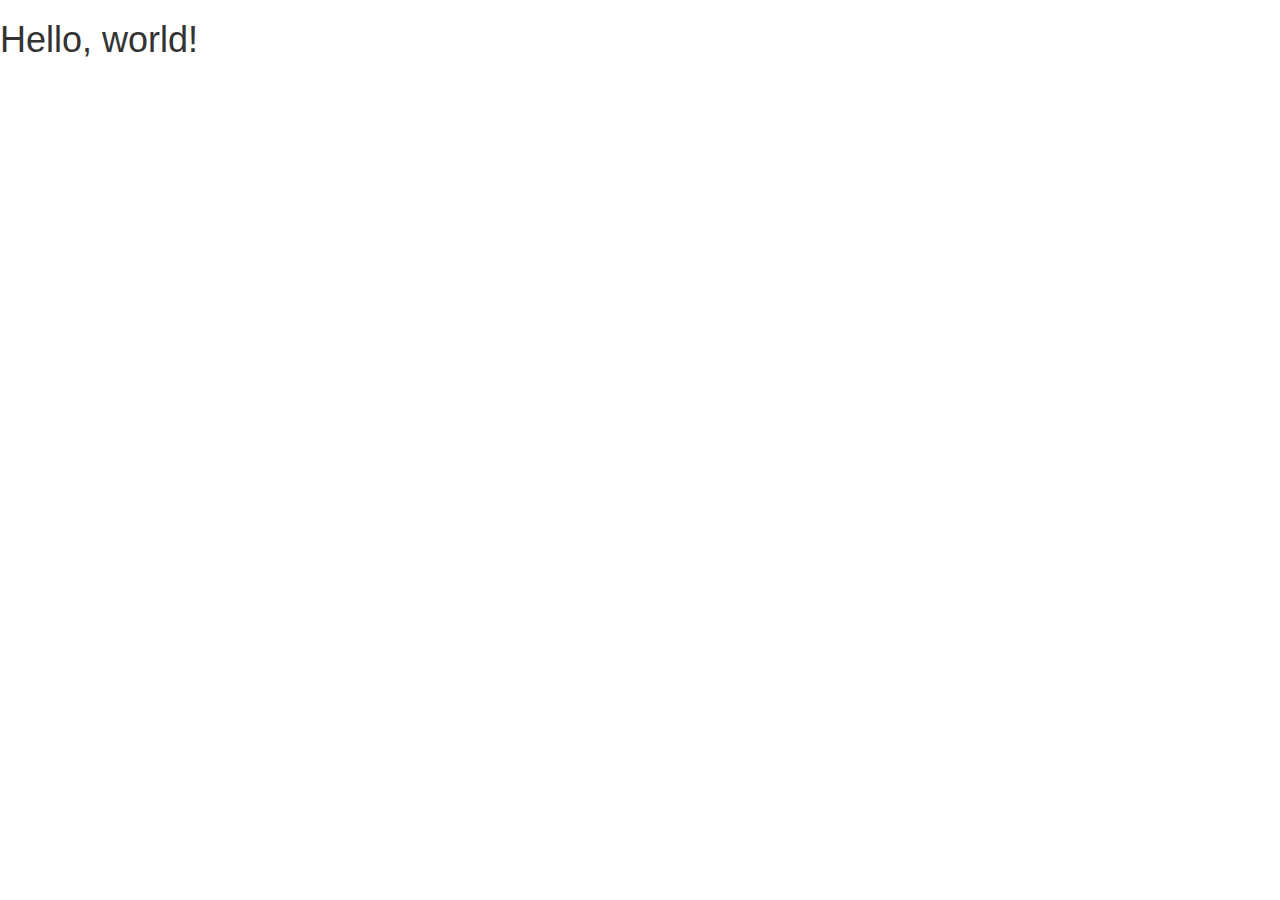
<file: AlbumDetails.html>
<!DOCTYPE html>
<html lang="en">
  <head>
    <meta charset="utf-8">
    <meta http-equiv="X-UA-Compatible" content="IE=edge">
    <meta name="viewport" content="width=device-width, initial-scale=1">
    <!-- The above 3 meta tags *must* come first in the head; any other head content must come *after* these tags -->
    <title>Album Details</title>

    <!-- Bootstrap -->
    <link href="Styles/bootstrap.css" rel="stylesheet">

    <!-- HTML5 shim and Respond.js for IE8 support of HTML5 elements and media queries -->
    <!-- WARNING: Respond.js doesn't work if you view the page via file:// -->
    <!--[if lt IE 9]>
      <script src="https://oss.maxcdn.com/html5shiv/3.7.2/html5shiv.min.js"></script>
      <script src="https://oss.maxcdn.com/respond/1.4.2/respond.min.js"></script>
    <![endif]-->
  </head>
  <body>
    <h1>Hello, world!</h1>

    <!-- jQuery (necessary for Bootstrap's JavaScript plugins) -->
    <script src="https://ajax.googleapis.com/ajax/libs/jquery/1.11.3/jquery.min.js"></script>
    <!-- Include all compiled plugins (below), or include individual files as needed -->
    <script src="Scripts/bootstrap.js"></script>
  </body>
</html>
</file>
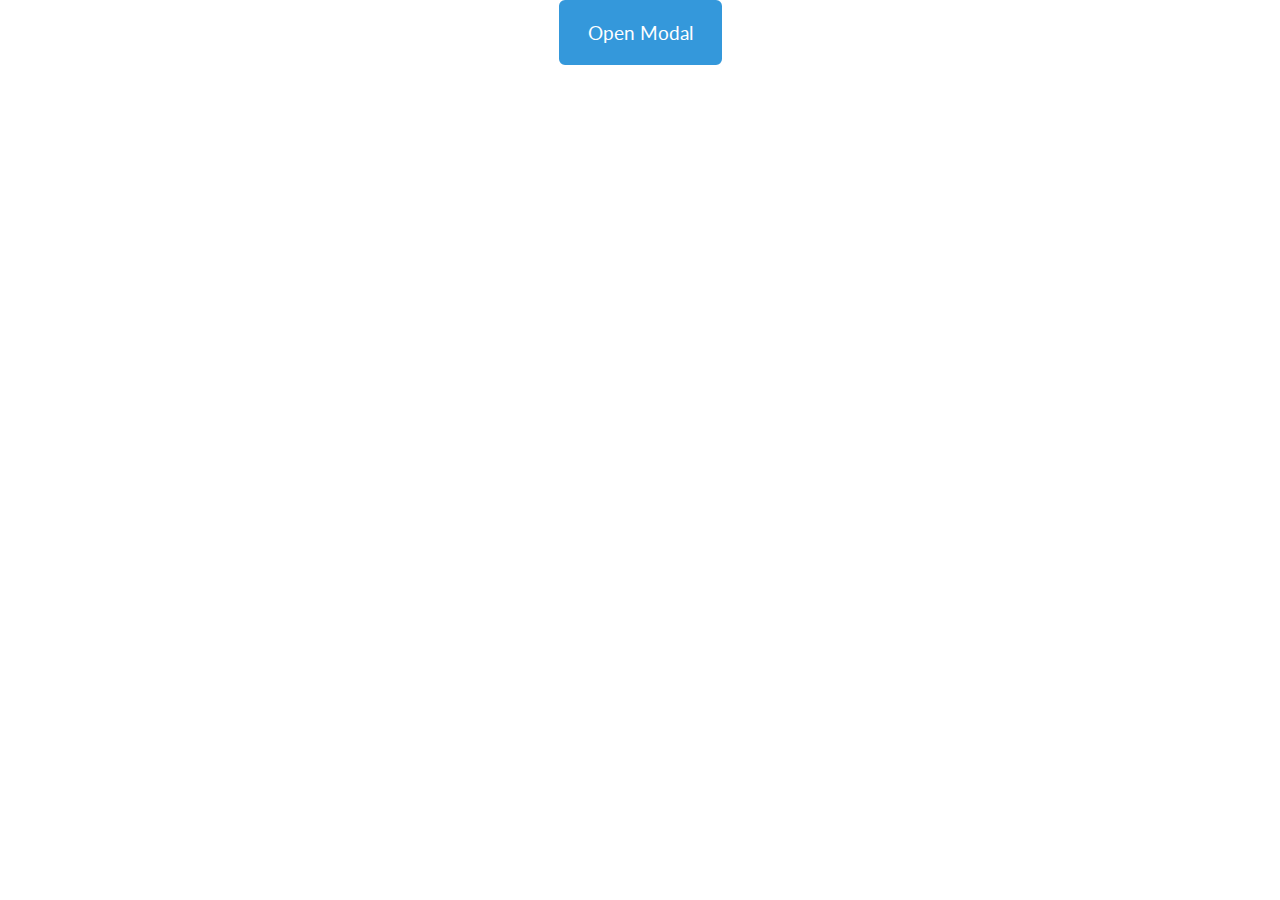
<file: Confirm.html>
<!DOCTYPE html>
<html lang="en">
  <head>
    <meta charset="utf-8">
    <meta http-equiv="X-UA-Compatible" content="IE=edge">
    <meta name="viewport" content="width=device-width, initial-scale=1">
    <!-- The above 3 meta tags *must* come first in the head; any other head content must come *after* these tags -->
    <title>Album Details</title>

    <!-- Bootstrap -->
    <link href="Styles/bootstrap.min.css" rel="stylesheet">

    <!-- HTML5 shim and Respond.js for IE8 support of HTML5 elements and media queries -->
    <!-- WARNING: Respond.js doesn't work if you view the page via file:// -->
    <!--[if lt IE 9]>
      <script src="https://oss.maxcdn.com/html5shiv/3.7.2/html5shiv.min.js"></script>
      <script src="https://oss.maxcdn.com/respond/1.4.2/respond.min.js"></script>
    <![endif]-->
  </head>
  <body>
  <div class="container text-center">
  <!-- Trigger the modal with a button -->
  <button type="button" class="btn btn-info btn-lg" data-toggle="modal" data-target="#myModal">Open Modal</button>

    <!-- Modal -->
    <div id="myModal" class="modal fade" role="dialog">
      <div class="modal-dialog">

        <!-- Modal content-->
        <div class="modal-content">
          <div class="modal-header">
            <button type="button" class="close" data-dismiss="modal">&times;</button>
            <h4 class="modal-title">Are you sure?</h4>
          </div>
          <div class="modal-body">
            <p>Are you sure you wish to submit this album?</p>
          </div>
          <div class="modal-footer">
            <button type="button" class="btn btn-success" data-dismiss="modal">Confirm</button>
            <button type="button" class="btn btn-default" data-dismiss="modal">Cancel</button>
          </div>
        </div>

      </div>
    </div>
  </div>

    <!-- jQuery (necessary for Bootstrap's JavaScript plugins) -->
    <script src="https://ajax.googleapis.com/ajax/libs/jquery/1.11.3/jquery.min.js"></script>
    <!-- Include all compiled plugins (below), or include individual files as needed -->
    <script src="Scripts/bootstrap.js"></script>
  </body>
</html>
</file>
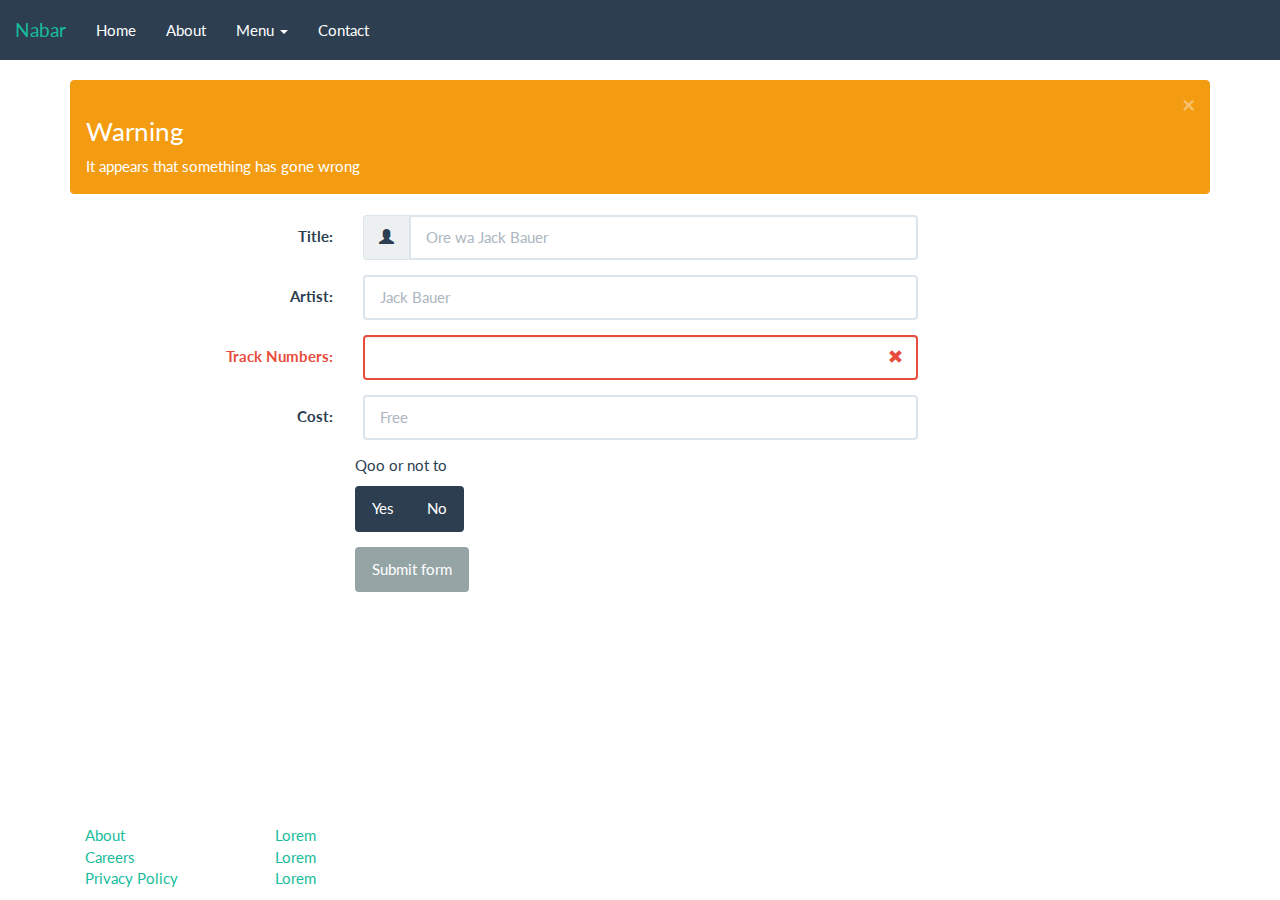
<file: Form.html>
<!DOCTYPE html>
<html lang="en">
  <head>
    <meta charset="utf-8">
    <meta http-equiv="X-UA-Compatible" content="IE=edge">
    <meta name="viewport" content="width=device-width, initial-scale=1">
    <!-- The above 3 meta tags *must* come first in the head; any other head content must come *after* these tags -->
    <title>Enter new entry</title>

    <!-- Bootstrap -->
    <link href="Styles/bootstrap.min.css" rel="stylesheet">
    <link href="Styles/entry.css" rel="stylesheet">

    <!-- HTML5 shim and Respond.js for IE8 support of HTML5 elements and media queries -->
    <!-- WARNING: Respond.js doesn't work if you view the page via file:// -->
    <!--[if lt IE 9]>
      <script src="https://oss.maxcdn.com/html5shiv/3.7.2/html5shiv.min.js"></script>
      <script src="https://oss.maxcdn.com/respond/1.4.2/respond.min.js"></script>
    <![endif]-->
  </head>
  <body>

  <nav class="navbar navbar-default navbar-fixed-top" id="headertag">
    <div class="container-fluid">
      <div class="navbar-header">
        <a href="Index.html" class="navbar-brand">Nabar</a>
      </div>
      <div id="navbar" class="collapse navbar-collapse">
        <ul class="nav navbar-nav">
          <li><a href="'#">Home</a></li>
          <li><a href="#">About</a></li>
          <li class="dropdown">
            <a href="#" class="dropdown-toggle" data-toggle="dropdown" role="button" aria-haspopup="true" aria-expanded="false">Menu
            <span class="caret"></span>
            </a>
            <ul class ="dropdown-menu">
              <li><a href="#">Albums</a></li>
              <li><a href="#">Artists</a></li>
            </ul>
          </li>
          <li><a href="#">Contact</a></li>
        </ul>
      </div>
  </nav>


  <div class="container" id="content">
    <div class="alert alert-warning alert-dismissable">
      <button type="button" class="close" data-dismiss="alert" aria-hidden="true">×</button>
      <h3>Warning</h3>
      <div>It appears that something has gone wrong</div>
    </div>


    <form class="form-horizontal">
      <div class="form-group">
        <label for="title" class="control-label col-md-3">Title:</label>
        <div class="col-md-6">
          <div class="input-group">
            <div class="input-group-addon">
              <span class="glyphicon glyphicon-user"></span>
            </div>
            <input type="text" name="title" id="title" class="form-control" placeholder="Ore wa Jack Bauer"/>
          </div>
        </div>
      </div>
      <div class="form-group">
        <label for="Artist" class="control-label col-md-3">Artist:</label>
        <div class="col-md-6">
          <input type="text" name="Artist" id="Artist" class="form-control" placeholder="Jack Bauer"/>
        </div>
      </div>
      <div class="form-group has-error has-feedback">
        <label for="TrackN" class="control-label col-md-3">Track Numbers:</label>
        <div class="col-md-6">
          <input type="text" name="TrackN" id="TrackN" class="form-control" />
          <span class="glyphicon glyphicon-remove form-control-feedback"></span>
        </div>
      </div>
      <div class="form-group">
        <label for="Cost" class="control-label col-md-3">Cost:</label>
        <div class="col-md-6">
          <input type="text" name="Cost" id="Cost" class="form-control" placeholder="Free" />
        </div>
      </div>
    </form>


    <div class="form-group">
      <p class="col-md-offset-3">Qoo or not to</p>
      <div class="col-md-offset-3 btn-group" data-toggle="buttons">
          <label class="btn btn-primary">
                <input type="radio" id="contact" name="yes"/>Yes
              </label>
    
          <label class="btn btn-primary">
            <input type="radio" id="contact" name="no"/>No
          </label>
      </div>
    </div>

    <button type="submit" class="btn btn-default col-md-offset-3">Submit form</button>

  </div>


  <footer class="footer">
    <div class="container">
      <ul class="col-md-2">
        <li><a href='#'>About</a></li>
        <li><a href="#">Careers</a></li>
        <li><a href='#'>Privacy Policy</a></li>
      </ul>
      <ul class="col-md-2">
        <li><a href='#'>Lorem</a></li>
        <li><a href="#">Lorem</a></li>
        <li><a href='#'>Lorem</a></li>
      </ul>
    </div>
  </footer>

    <!-- jQuery (necessary for Bootstrap's JavaScript plugins) -->
    <script src="https://ajax.googleapis.com/ajax/libs/jquery/1.11.3/jquery.min.js"></script>
    <!-- Include all compiled plugins (below), or include individual files as needed -->
    <script src="Scripts/bootstrap.js"></script>
  </body>
</html>
</file>
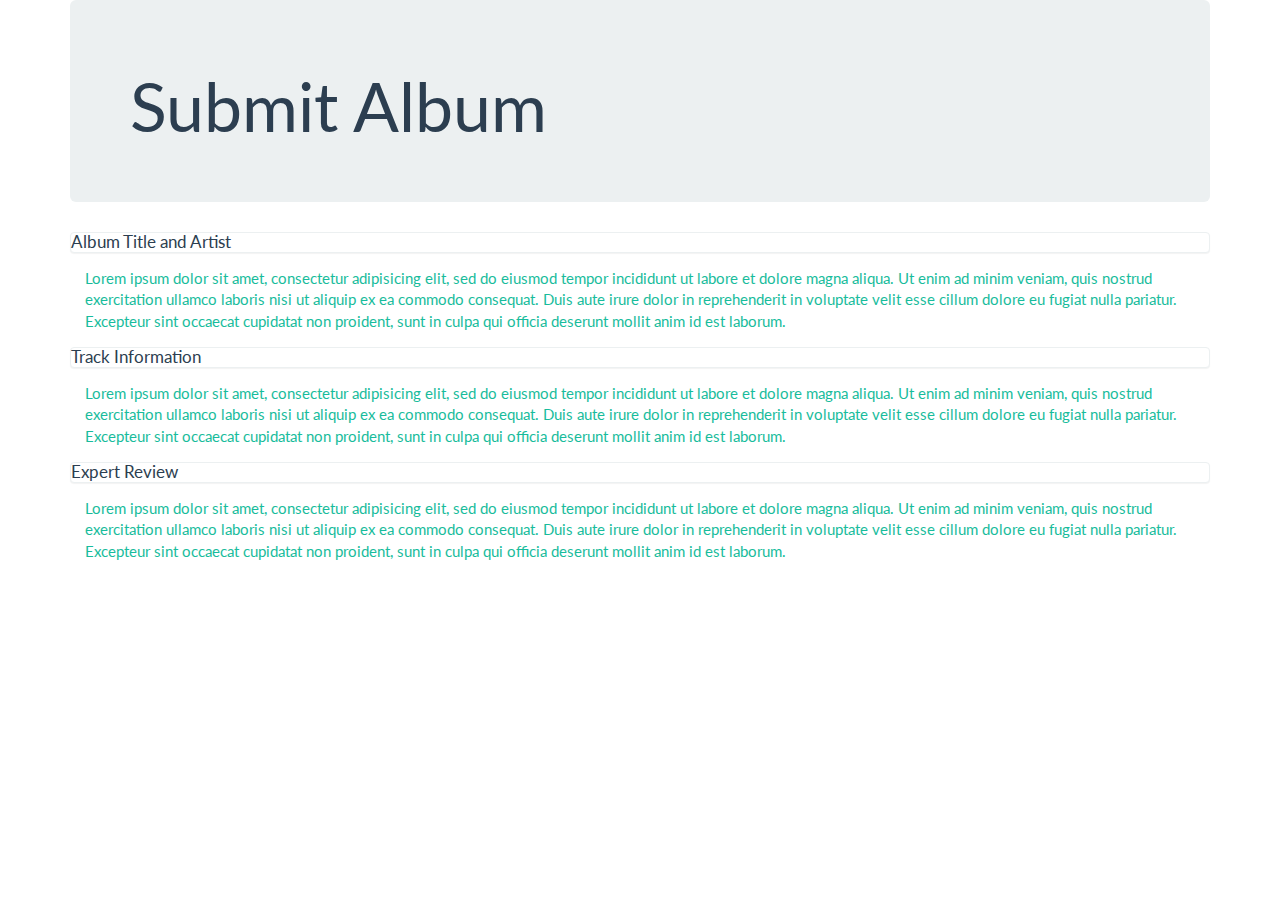
<file: SubmitAlbum.html>
<!DOCTYPE html>
<html lang="en">
  <head>
    <meta charset="utf-8">
    <meta http-equiv="X-UA-Compatible" content="IE=edge">
    <meta name="viewport" content="width=device-width, initial-scale=1">
    <!-- The above 3 meta tags *must* come first in the head; any other head content must come *after* these tags -->
    <title>Album Details</title>

    <!-- Bootstrap -->
    <link href="Styles/bootstrap.min.css" rel="stylesheet">

    <!-- HTML5 shim and Respond.js for IE8 support of HTML5 elements and media queries -->
    <!-- WARNING: Respond.js doesn't work if you view the page via file:// -->
    <!--[if lt IE 9]>
      <script src="https://oss.maxcdn.com/html5shiv/3.7.2/html5shiv.min.js"></script>
      <script src="https://oss.maxcdn.com/respond/1.4.2/respond.min.js"></script>
    <![endif]-->
  </head>
  <body>
  <div class="container">
    <div class="jumbotron">
      <h1>Submit Album</h1>      
    </div>


    <div class="panel-group", id="accordion-sample">
       <div class="panel panel-default">
         <h4 class="panel-title">
           <a data-toggle="collapse" data-parent="#accordion-sample" href='#accordion-sample-one'>
           Album Title and Artist
         </h4>
       </div>
       <div id="accordion-sample-one" class="panel-collapse collapse in">
          <div class="panel-body">
            Lorem ipsum dolor sit amet, consectetur adipisicing elit, sed do eiusmod
            tempor incididunt ut labore et dolore magna aliqua. Ut enim ad minim veniam,
            quis nostrud exercitation ullamco laboris nisi ut aliquip ex ea commodo
            consequat. Duis aute irure dolor in reprehenderit in voluptate velit esse
            cillum dolore eu fugiat nulla pariatur. Excepteur sint occaecat cupidatat non
            proident, sunt in culpa qui officia deserunt mollit anim id est laborum.
          </div>
       </div>
       <div class="panel panel-default">
          <h4 class="panel-title">
            <a data-toggle="collapse" data-parent="#accordion-sample" href='#accordion-sample-two'>
            Track Information
          </h4>
       </div>
       <div id="accordion-sample-two" class="panel-collapse collapse in">
         <div class="panel-body">
            Lorem ipsum dolor sit amet, consectetur adipisicing elit, sed do eiusmod
            tempor incididunt ut labore et dolore magna aliqua. Ut enim ad minim veniam,
            quis nostrud exercitation ullamco laboris nisi ut aliquip ex ea commodo
            consequat. Duis aute irure dolor in reprehenderit in voluptate velit esse
            cillum dolore eu fugiat nulla pariatur. Excepteur sint occaecat cupidatat non
            proident, sunt in culpa qui officia deserunt mollit anim id est laborum.
         </div>
       </div>
       <div class="panel panel-default">
        <h4 class="panel-title">
          <a data-toggle="collapse" data-parent="#accordion-sample" href='#accordion-sample-three'>
          Expert Review
        </h4>  
      </div>
      <div id="accordion-sample-three" class="panel-collapse collapse in">
        <div class="panel-body">
          Lorem ipsum dolor sit amet, consectetur adipisicing elit, sed do eiusmod
          tempor incididunt ut labore et dolore magna aliqua. Ut enim ad minim veniam,
          quis nostrud exercitation ullamco laboris nisi ut aliquip ex ea commodo
          consequat. Duis aute irure dolor in reprehenderit in voluptate velit esse
          cillum dolore eu fugiat nulla pariatur. Excepteur sint occaecat cupidatat non
          proident, sunt in culpa qui officia deserunt mollit anim id est laborum.
        </div>
      </div>
  </div>

    <!-- jQuery (necessary for Bootstrap's JavaScript plugins) -->
    <script src="https://ajax.googleapis.com/ajax/libs/jquery/1.11.3/jquery.min.js"></script>
    <!-- Include all compiled plugins (below), or include individual files as needed -->
    <script src="Scripts/bootstrap.js"></script>
  </body>
</html>
</file>
<file: Styles/entry.css>
#content{
  margin-top: 80px;
}

.footer{
  position: absolute;
  bottom: 0;
  left: 0;
  width: 100%;
}

.footer ul li{
    list-style: none;
}
</file>
